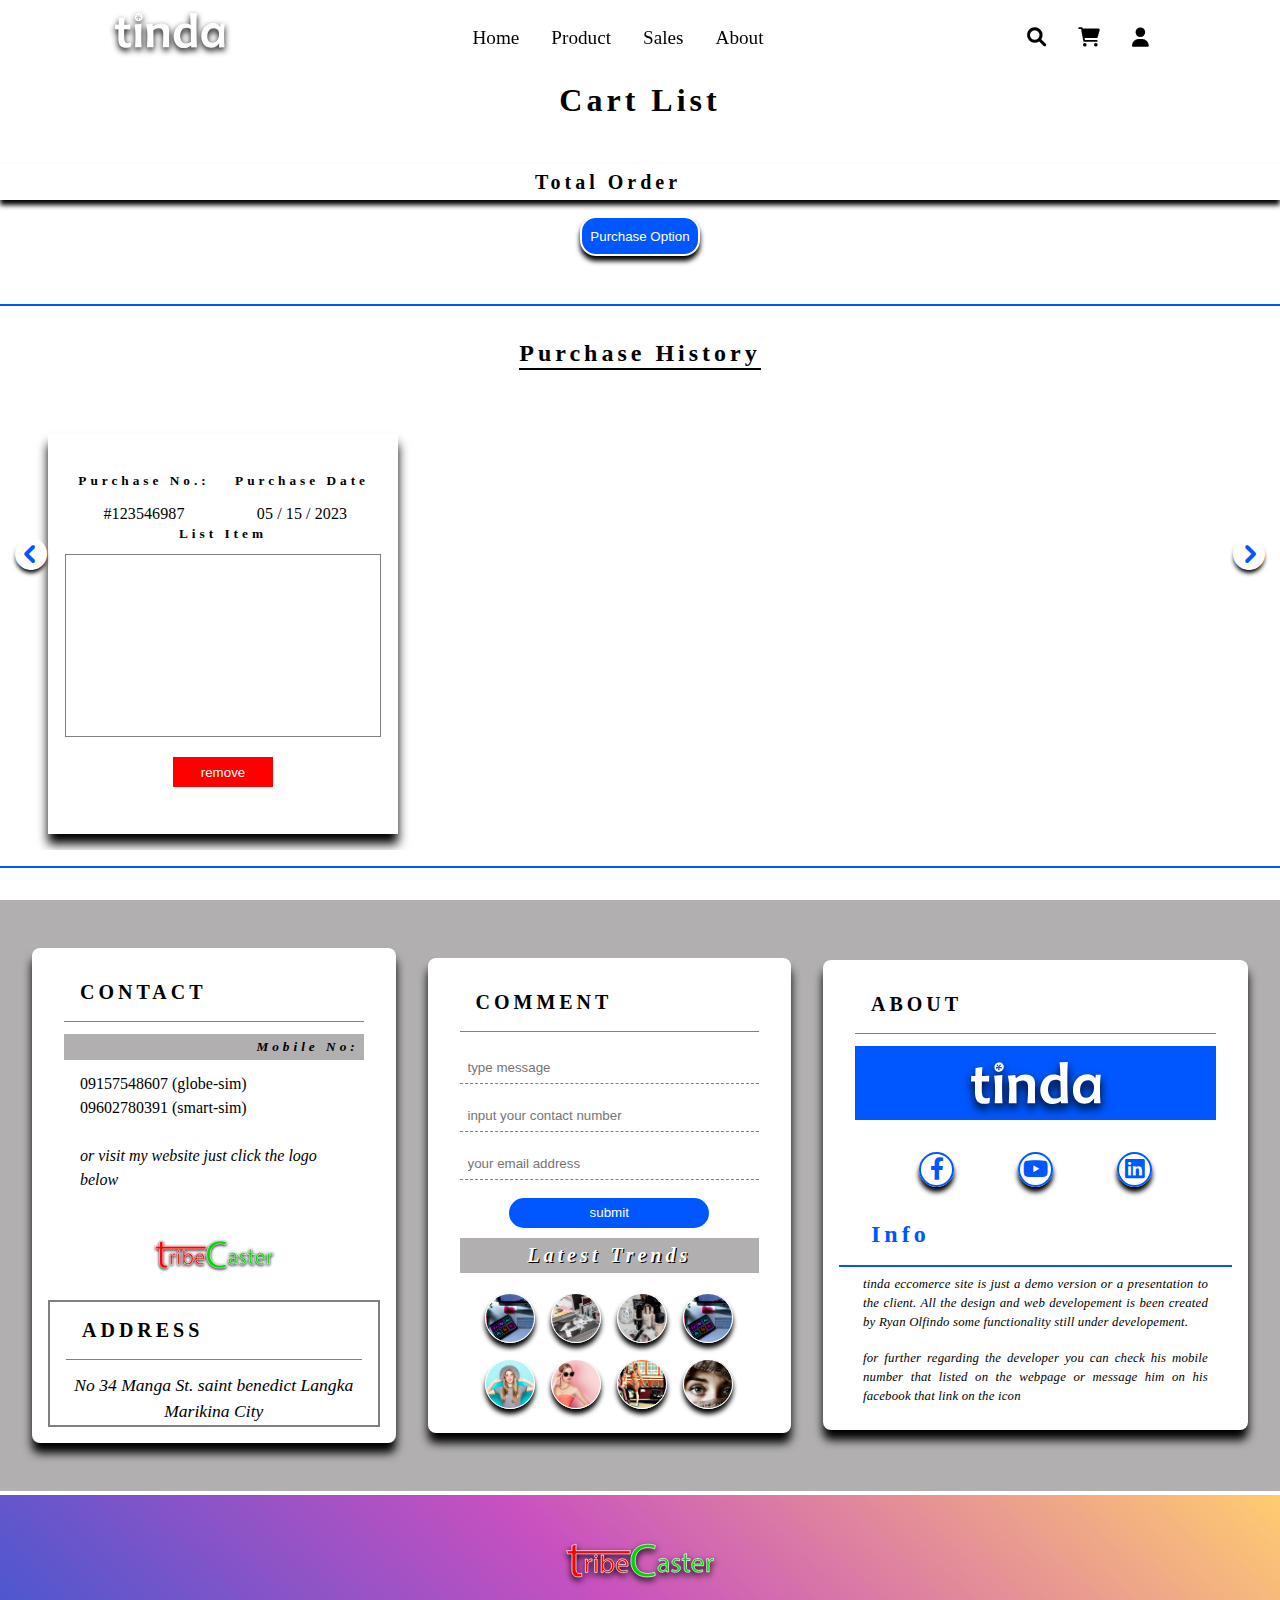
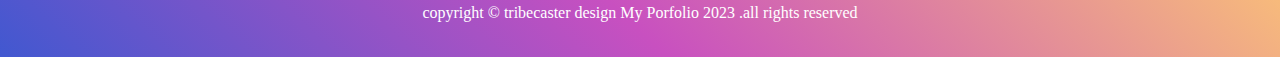
<file: cartitem.html>
<!DOCTYPE html>
<html lang="en">
<head>
    <meta charset="UTF-8">
    <meta http-equiv="X-UA-Compatible" content="IE=edge">
    <meta name="viewport" content="width=device-width, initial-scale=1.0">
    <title>tinda paycart</title>
    <link rel="stylesheet" href="./css/all.min.css">
    <link rel="stylesheet" href="./css/cart.css">
</head>
<body>

    <header id="header">
        <!-- nav -->
        <nav class="nav">
            <div class="nav-container">
                <div class="nav-menu">
                    <div class="nav-logo">
                        <img src="./images/tinda logo.svg" alt="logo" width="110" class="tinda-logo">
                    </div>

                    <div class="nav-toggle">
                        <i class="fa-solid fa-bars"></i>
                    </div>

                    <div class="nav-list">
                        <ul class="nav-item">
                            <li class="nav-link">
                                <a href="index.html" class="link-list">home</a>
                            </li>
                            <li class="nav-link">
                                <a href="product.html" class="link-list">product</a>
                            </li>
                            <li class="nav-link">
                                <a href="sales.html" class="link-list">sales</a>
                            </li>
                            <li class="nav-link">
                                <a href="about.html" class="link-list">about</a>
                            </li>
                        </ul>
                    </div>

                    <div class="social-Icon">
                        <ul class="icon-list">
                            <li class="icon-link">
                                <a href="" class="link-list">
                                    <i class="fa-solid fa-magnifying-glass"></i>
                                </a>
                            </li>
                            <li class="icon-link">
                                <a href="cartitem.html" class="link-list">
                                    <i class="fa-solid fa-cart-shopping"></i>
                                </a>
                            </li>
                            <!-- <li>
                                <a href="">
                                    <i class="fa-solid fa-bell">
                                </a>
                            </li> -->
                            <li class="icon-link">
                                <a href="" class="link-list">
                                    <i class="fa-solid fa-user"></i>
                                </a>
                            </li>

                        </ul>
                    </div>

                </div>
            </div>
        </nav>
        <!--XX nav XX-->
        <!-- header slider -->

        <!--xx header slider xx-->

    </header>
    
    <main>

        <section class="modal-section">
            <div class="modal-container">

                <article class="cash-payment-modal">
                         <div class="close-btn">
                        <i class="fa-solid fa-close"></i>
                        </div>
                    
                        <div class="purchase-desc-modal">
                            <div class="purchase-no">
                                <h5>purchase no.:</h5>
                                <span>#123546987</span>
                            </div>
                        
                            <div class="purchase-date">

                            <h5>purchase date</h5>
                            <span>05 / 15 / 2023</span>
                            
                            </div>
                        </div>
                    
                        <h5>method of payment</h5>

                        <div class="payment-list-method">
                            
                            <div class="g-cash-payment  list-method">
                                <h5>G-Cash</h5>
                                <button class="paid-item-btn">
                                    pay online
                                </button>
                            </div>
                            <div class="paypal-payment list-method">
                                <h5>paypal</h5>
                                <button class="paid-item-btn">
                                    pay online
                                </button>
                            </div>
                            <div class="paymaya-payment list-method">
                                <h5>paymaya</h5>
                                <button class="paid-item-btn">
                                    pay online
                                </button>
                            </div>

                            <div class="bpi-payment list-method">
                                <h5>BPI</h5>
                                <button class="paid-item-btn">
                                    pay online
                                </button>
                            </div>
                             
                        </div>

                        <div class="cod-total-price">
                            <h4>paid online</h4>
                            <h5>total price: $5000</h5>
                        </div>
                            
                            <div class="cash-payment cart-item">
                                <h5>Cash payment</h5>
                                <span>5% discount</span>
                            </div>

                        
                        
                </article>

                <article class="COD-modal">
                    <div class="close-btn">
                        <i class="fa-solid fa-close"></i>
                    </div>
                    
                        <div class="purchase-desc-modal">
                            <div class="purchase-no">
                                <h5>purchase no.:</h5>
                                <span>#123546987</span>
                            </div>
                        
                            <div class="purchase-date">

                            <h5>purchase date</h5>
                            <span>05 / 15 / 2023</span>
                            
                            </div>
                        </div>
                    
                        <h5>fillup the form</h5>

                        <div class="forms-item">
                            <form action="" class="form-desc">

                                <input type="text" placeholder=" input name" class="name-input-modal">
                                <input type="text" placeholder=" input conatct" class="contact-input-modal">
                                <input type="text" placeholder=" input email" class="email-input-modal">
                                <input type="text" placeholder=" input address" class="address-input-modal">

                                <button class="submit-btn-modal" type="submit"> submit</button>
                            </form>

                        </div>
                        <div class="cod-total-price">
                            <h4>cash on delivery</h4>
                            <h5>total price: $5000</h5>
                        </div>
                        <div class="payment-menthod">
                            
                            <div class="COD-btn cart-item">
                                <h5>all purchase item</h5>
                                <span>maximum 1week delivery date</span>
                            </div>

                        </div>
                        
                </article>
                <article class="modal-box-purchase">
                    <div class="close-btn-modal">
                        <i class="fa-solid fa-close"></i>
                    </div>
                    
                        <div class="purchase-desc-modal">
                            <div class="purchase-no">
                                <h5>purchase no.:</h5>
                                <span class="purhase-num">123546987</span>
                            </div>
                        
                            <div class="purchase-date">

                            <h5>purchase date</h5>
                            <span class="receipt-date"></span>
                            
                            </div>
                        </div>
                    
                        <h5>list item</h5>

                        <div class="purchase-list-item">
                            <div class="modal-purchase-list">
                                <!-- <div class="item-purchase-link">
                                    <span>id: 1000</span>|
                                    <span class="title-purchase">name: mens Clothes</span>|
                                    <span class="price-purchase">prc: $100</span>|
                                    <span class="quantity-receipt">qnty: 1</span>
                                </div> -->

                            </div>

                             
                        </div>
                        <div class="total-price-item">
                            <h5 class="total-price-modal">total price: $5000</h5>
                        </div>
                        <div class="payment-menthod">
                            
                            <button class="cod-btn cart-item">
                                <h5>COD</h5>
                                <span>cash on delivery</span>
                            </button>
                            <div class="cash-payment cart-item">
                                <h5>Cash payment</h5>
                                <span>5% discount</span>
                            </div>

                        </div>
                        
                </article>

            </div>
        </section>

        <section class="cart-section">
            <h2>cart list</h2>

            <div class="cart-container">
 
                <!-- <article class="cart-list">
                    <div class="cart-id cart-info">
                        <h5>id no:</h5>
                        <div class="id-item">
                            <span class="cart-num"># 2</span>
                        </div>
                        
                    </div>
                    <div class="cart-img cart-info">
                        <h5>name</h5>
                        <div class="cart-boxes" style="background-image: url(../images/png/Shopee_female1.png);">
            
                        <span class="cart-title">clothing</span>
                        </div>

                    </div>
                    
                    <div class="cart-price cart-info">
                        <h5>price</h5>
                        <div class="items-prce">
                            <span>$100</span>
                        </div>
                        
                    </div>
                    <div class="cart-quantity cart-info">
                        <h5>quantity</h5>

                        <div class="quantity-box">
                            <input type="number" value="2" class="quantity-input">

                            <div class="remove-btn">
                                <button class="remove-item" type="button">remove</button>
                            </div>
                        </div>

                    </div>
                </article>

              -->
            

            </div>

            <div class="total-container">
                <div class="total-item">
                    <h4>total order</h4> 
                    <span class="total-price"></span>
                </div>
                <div class="purchase-container">
                    <button class="purchase-btn">purchase option</button>
                </div>

            </div>

        </section>

        <section class="purchase-section">
            <div class="purchase-history">
                <h3>purchase history</h3>

                    <div class="purchase-container-slide slider snaps-inline">
                       
                        <article class="purchase-box">
                            <div class="purchase-desc">
                                <div class="purchase-no">
                                    <h5>purchase no.:</h5>
                                <span>#123546987</span>
                                </div>
                                
                                <div class="purchase-date">
                                    <h5>purchase date</h5>
                                    <span>05 / 15 / 2023</span>
                                    
                                </div>
                            </div>
                            
                            <h5>list item</h5>
                                <div class="purchase-list">
                                    <ol class="item-purchase-list2">
                                        <!-- <li class="item-purchase-link2">
                                            <span>id: 1000</span>|
                                            <span class="title-purchase">name: mens Clothes</span>|
                                            <span class="price-purchase">prc: $100</span>|
                                            <span class="quantity-receipt">qnty: 1</span>
                                        </li> -->


                                    </ol>
    
                                     
                            </div>
                            <div class="total-list-item">
                                <h5 class="total-price-modal"></h5>
                            </div>

                            
                            <div class="purchse-remove-btn">
                                <button class="recept-remove">remove</button>
                            </div>
                        </article>

                    </div>
                    <div class="slide-button">
                        <div class="prev-slide previcon" onclick="prev(this)" type="button" >
                            <i class="fa-solid fa-circle-chevron-left"></i>
                        </div>
                        <div class="next-slide nexticon" onclick="next(this)" type="button" >
                            <i class="fa-solid fa-circle-chevron-right"></i>
                        </div>
                        
                    </div>
                

            </div>
        </section>

        <footer class="footer">
            <div class="footer-container">
                
                <div class="contact-info footer-box">
    
                    <div class="contact-box">
                        <h4>contact</h4>
                        <h5>Mobile No:</h5>
                        <ul class="contact-list">
                            <li class="contact-link">09157548607 (globe-sim)</li>
                            <li class="contact-link">09602780391 (smart-sim)</li>
                        </ul>
                        <span> or visit my website just click the logo below</span>
                        <span class="contact-logo"><a href="#"><img src="./images/tirbecaster new logo.svg" width="120" alt="logo"></a></span>
                    </div>
                    <div class="address-box">
                        <h4>address</h4>
                        <span>
                            No 34 Manga St. saint benedict Langka Marikina City
                        </span>
    
                    </div>
                    
                </div>
                
                <div class="fedds-info footer-box">
    
                    <div class="comment-box">
                        <h4>comment</h4>
                        <form action="" class="comment-form">
                            <input type="text" class="comment-input" placeholder="type message">
                            <input type="text" class="contact-input" placeholder="input your contact number">
                            <input type="text" class="email-input" placeholder="your email address">
                            
    
                            <div class="comment-btn">
                                <button type="submit" class="submit-btn">submit</button>
                            </div>
    
                        </form>
    
                    </div>
    
                    <div class="news-box">
                        <h4>latest trends</h4>
                        
                        <div class="trending-box">
                            <div class="img-trend" style="background-image: url(./images/photoediting.png)">
                                <a href="#"></a>
                            </div>
                            <div class="img-trend" style="background-image: url(./images/magazine.png)">
                                <a href="#"></a>
                            </div>
                            <div class="img-trend" style="background-image: url(./images/labeldesign.png)">
                                <a href="#"></a>
                            </div>
                            <div class="img-trend" style="background-image: url(./images/photoediting.png)">
                                <a href="#"></a>
                            </div>
    
                        </div>
                        <div class="trending-box2">
                            <div class="img-trend" style="background-image: url(./images/model1.png)">
                                <a href="#"></a>
                            </div>
                            <div class="img-trend" style="background-image: url(./images/model2.png)">
                                <a href="#"></a>
                            </div>
                            <div class="img-trend" style="background-image: url(./images/model5.png)">
                                <a href="#"></a>
                            </div>
                            <div class="img-trend" style="background-image: url(./images/model9.png)">
                                <a href="#"></a>
                            </div>
    
                        </div>
    
                    </div>
             
                </div>
    
                <div class="links-info footer-box">
    
                    <div class="about-box">
                        <h4>about</h4>
                        <div class="footer-logo ">
                            <img src="./images/tinda logo.svg" alt="" width="130" class="about-logo">
                        </div>
                        <div class="about-icon-box">
    
                            <ul class="about-icon-list">
                                <li class="about-icon-link"><a href="#"><i class="fa-brands fa-facebook-f"></i></a></li>
                                <li class="about-icon-link"><a href="#"><i class="fa-brands fa-youtube"></i></a></li>
                                <li class="about-icon-link"><a href="#"><i class="fa-brands fa-linkedin"></i></a></li>
                            </ul>
    
                        </div>
                       
                    </div>
                    <div class="about-info">
                        <h3>info</h3>
    
                        <div class="desc-info">
                            <p>
                                tinda eccomerce site is just a demo version or a presentation to the client. All the design and web developement 
                                is been created by Ryan Olfindo some functionality still under developement.
                            </p> 
                            <p>
                                for further regarding the developer you can check his mobile number that listed on the webpage or
                                message him on his facebook that link on the icon 
                            </p>
                            
                        </div>
    
                    </div>
                    
                </div>
    
            </div>
            <div class="dev-footer">
                <div class="dev-logo">
                    <img src="./images/tirbecaster new logo.svg"  class="my-logo"width="150" alt="logo">
    
                </div>
                <div class="dev-note">
                    <span>copyright © tribecaster design My Porfolio 2023 .all rights reserved</span>
                </div>
            </div>
        </footer>

        
    </main>
    <script src="./js/cart.js" ></script>
</body>
</html>
</file>
<file: css/cart.css>
html {
    scroll-behavior: smooth;
}

*, ::after, ::before {

    padding: 0;
    margin: 0;
    box-sizing: border-box;

}

html, body {
    margin: 0%;
    padding: 0%;
    box-sizing: border-box;
    overflow-x: hidden;
}

body {
    font-size: 0.8rem;
    line-height: 1.5;
    font-family: var(--ff-secondary);
}

::-webkit-scrollbar{
    width: 0.9rem;
    height: 1.2rem;

}

::-webkit-scrollbar-track {
   
  background: rgba(255, 255, 255, 0.541);
}


::-webkit-scrollbar-thumb  {
    background: var(--gradeientmegnta2);
    opacity: 100%;
    border-radius: 10rem;
    transition: all 5s ease-in-out;
}

::-webkit-scrollbar-thumb:hover  {
    opacity: 100%;
    border: 2px solid rgba(6, 239, 231, 0.898);
    background: var(--gradeientmegnta2);
    background: white;
    border-radius: 4rem;
    transition: all 5s ease-in-out;
}

:root {

         /*---------Linear Gradient-------------*/
        --darklighht: linear-gradient(260deg, rgba(0, 0, 0) 0%,  rgba(0, 0, 5) 35%, rgba(23, 22, 22, 1) 100%);
        --darksky: linear-gradient(45deg, rgba(4,1,43,1) 0%, rgba(13,6,130,1) 50%, rgba(4,1,43,1) 50%);
        --darksky2: linear-gradient(circle, rgba(4,1,43,1) 0%, rgba(13,6,130,1) 30%, rgba(4,1,43,1) 90%);
        --preDark: radial-gradient(circle, rgba(20,20,22,1) 0%, rgba(11,11,11,1) 45%, rgba(1,0,8,1) 100%);
        --darkapple: linear-gradient(315deg, #000000 0%, #1c1a1f 74%);
        --darkapple2: linear-gradient(90deg, rgba(0, 0, 0, 0) 0%, rgba(0, 0, 0, 0.192) 40%, hwb(264 10% 88%) 74%, hwb(264 10% 88%) 100%);
        --cyan: #4158D0;
        --gradeientmegnta: linear-gradient(43deg, #4158D0 0%, #C850C0 46%, #FFCC70 100%);
        --gradeientmegnta2: linear-gradient(-90deg, #4158D0 0%, #C850C0 46%, #FFCC70 100%);

        /*--X-------Linear Gradient-----------X--*/

       /*--------- Color-------------*/
       --darkblue: #04012b;
       --applegreen: #00FF00;
       --dark: #000000;
       --lightDark: #171616;
       --lavander: rgb(90, 20, 160);
       --cyan: #0057FF;
       --lightcyan: rgb(3, 204, 244);
       --lightgray: rgb(210, 206, 206);
   
       /*----X----- Color----------X---*/

         /* letterspacing */
         --transition: all 0.3s linear;
         --spacing: 0.25rem;
         --radius: 0.5rem;
          --light-shadow: 0 5px 15px rgba(0, 0, 0, 0.1);
         --dark-shadow: 0 5px 15px rgba(0, 0, 0, 0.2);
         --max-width: 1170px;
         --fixed-width: 620px;

         --ff-primary: "Roboto", "san-serif";
        --ff-secondary: "Open Sans" "san-serif";

}


/* global style  */
a {
    text-decoration: none;
    color: black;
}

ul {
    list-style: none;
}

img :not(.log){
    width: 100%;
}

h1, h2, h3, h4,h5 {
    font-family: var(--ff-primary);
    letter-spacing: var(--spacing);
    text-transform: capitalize;
    line-height: 1.25;
    margin-bottom: 0.75rem;
    
}

h1 {
    font-size: 2.25rem;
}

h2 {
    font-size: 2rem;
}

h3 {
    font-size: 1.5rem;
}

h4 {
    font-size: 1.25rem;
}

body {
    font-size: 1rem;
}



/*----xx- global style  -xx---*/


header {

margin: 0;
padding: 0;
box-sizing: border-box;
height: 100%;
width: 100%;

}

.nav {

margin: 0;
padding: 0;
width: 100%;
min-height: 4rem;
height: 0;
position: fixed;
z-index: 300;
transition: all 1s ease-in-out;
overflow: hidden;
}

.fixed-nav {
background: var(--gradeientmegnta2);
box-shadow: 0 5px 5px var(--dark);
border-bottom: 3px solid white;
transition: all 1s ease-in-out;

}

.show-nav {
height: 11rem;
min-height: 0 !important;
transition: all 1s ease-in-out;
border-radius: 0rem 0rem 8rem 0rem;
border-bottom: 4px solid white;
box-shadow: 0 5px 5px var(--dark);
}

.nav-container {
width: 100%;
display: flex;
align-items: center;
justify-content: center;
}

.nav-menu {
width: 100%;
display: flex;
align-items: center;
justify-content: space-around;
flex-wrap: wrap;

}

.nav-logo {
margin: 0rem;
padding: 0rem;
margin-top: -1rem;
filter: drop-shadow(0 3px 3px var(--dark));
display: flex;
align-items: center;
justify-content: center;
position: relative;
flex-wrap: wrap;

}



.nav-toggle {
color: white;
top: 0;
left: 80%;
position: absolute;
margin: 0.2rem 1rem;
padding: 0.6rem;
font-size: 1.5rem;
display: none !important;
justify-content: center;
align-items: center;
text-shadow: 0 2px 2px var(--dark);

}

.nav-item, .icon-list {

display: flex;
align-items: center;
justify-content: center;
text-align: center;

}


.nav-item {
flex-wrap: wrap;
flex-direction: row;

}

.nav-item .nav-link,  .icon-list .icon-link {
margin: 0.5rem 1rem;
font-size: 1.2rem;
text-transform: capitalize;

}

.link-list a {

color:black !important;
font-weight: bolder;
/* text-shadow: 0 2PX 2PX var(--dark); */
}

.fixed-color {
color:white !important;
}

.nav-list, .social-Icon {
margin: 1rem 0rem;
}
/* -----header slide-------- */
.header-container {
    
    width: 100%;
    height: 100vh;
    margin: 0;
    padding: 0;
    box-sizing: border-box;
    
}

.header-slide {
    width: 100%;
    height: 100%;
    max-width: 5000px;
    display: grid;
    grid-auto-flow: column;
    grid-auto-columns: auto;
    overflow-x: scroll;
    scroll-behavior: smooth;

    
}

/* .header-slide::-webkit-scrollbar {
    display: none;
 
} */



.head-box {
    width: 100vw;
    height: 100%;
    background-size: cover;
    background-position: top;
    background-repeat: no-repeat;
    display: flex;
    align-items: end;
    justify-content: center;
    padding: 6rem;
    color: white;
    
}

.effect {

    width: 100%;
    height: 100%;
    display: flex;
    align-items: center;
    justify-content: flex-start;
    transition: all 2s ease-out;
    transform: translateX(-100%);
}



.header-title {
    width: 300px;
    height: 170px;
    margin: 1rem;
    padding: 1rem;
    border-left: 3px solid yellow;
    border-bottom: 3px solid yellow;
    /* background-color: rgba(54, 173, 224, 0.15); */
    display: flex;
    align-items: center;
    justify-content: center;
    flex-direction: column;
    border-radius: 0rem 8rem 0rem 2rem;
    box-shadow: 0 10px 10px var(--dark);
    text-align: center;
    position: relative;
}

.header-title h2 {
    color: white;
    text-shadow: 0 2px 2px var(--dark);
}

.slide-btn {
    margin: 0.5rem;
    padding: 0.5rem;
    border-radius: 1rem;
    border-style: none;
    border: 2px solid white;
    background-color: transparent;
    box-shadow: 0 5px 5px var(--dark);
}

.slider-selector {
    display: flex;
    align-items: last baseline;
    justify-content: center;
    width: 100%;
   
}

.slider-selector ul {
    display: flex;
    margin: 1rem;
    position: absolute;
    
}

#roll {
    margin: 0.5rem;
    padding: 0.5rem;
    transition: all 1s ease-in-out;
    
}

#roll a {
    color: blue;
    filter: drop-shadow(0 4px 4px var(--dark));
    transition: all 0.5s ease-in-out;
    
}

.id-slide1 {
    transform: translateX(100%);
}

#roll a:hover {
    color: white;
    transition: all 0.5s ease-in-out;
    border: 2px solid white;
    padding: 0.25rem;
    margin: 0rem 3rem;
    border-radius: 5rem;

}

.snaps-inline {
    scroll-snap-type:inline mandatory;
    scroll-padding-inline: -1rem;
    scroll-snap-type: mandatory;

}

.snaps-inline > * {
    scroll-snap-align:start ;
}

/* ---xx--header slide--xx------ */

/* ---------Modal section--------- */
.modal-section {
    margin: 0;
    padding: 0;
    box-sizing: border-box;

}

.modal-container {
    width: 100vw;
    height: 100vh;
    display: none;
    align-items: center baseline;
    justify-content: center;
    background-color: rgba(28, 26, 31, 80%);
    position: fixed;
    z-index: 100;
    top: 10%;
    padding: 2rem 0rem;
    transform: translateX(100%);
    visibility: none;
    transition: all 2s ease-out;
}

.show-modal {
    transition: all 2s ease-in;
    display: flex;
    visibility: 100%;
    transform: translateX(0%);
    
}


.modal-box-purchase {
    height: 450px;
    width: 500px;
    background: white;
    display: flex;
    align-items: center;
    justify-content: center;
    flex-direction: column;
    box-shadow: 0 10px 10px var(--dark);
    border-radius: 0.5rem;
    position: absolute;
    overflow: hidden;
    padding: 0.5rem 0rem;
    visibility: visible;
    transition: all 0.5s ease-in-out;
    z-index: 300;
}

.hide-purchase {
    transform: translateX(200%);
    visibility: hidden;
    transition: all 0.5s ease-in-out;
    display: none;
}

.close-btn{
    height: 40px;
    margin: 1rem 2.5rem;
    display: flex;
    align-items: center;
    justify-content: flex-end;
    font-size: 1.5rem;
    z-index: 200;
    position: absolute;
    top: 0%;
    right: 1%;
    
}

.close-btn-modal{
    height: 40px;
    margin: 1rem 2.5rem;
    display: flex;
    align-items: center;
    justify-content: flex-end;
    font-size: 1.5rem;
    z-index: 200;
    position: absolute;
    top: 0%;
    right: 1%;
    
}

.close-btn-modal i {

    width: 20px;
    height: 20px;
    border-radius: 5rem;
    padding: 0.8rem;
    display: flex;
    align-items: center;
    justify-content: center;
    box-shadow: 0 2px 2px var(--dark);
    border: 2px solid gray;
    color: gray;
    text-shadow: 0 2px 2px var(--dark);
    font-size: 1.8rem;
    background-color: white;
}

.close-btn i {

    width: 20px;
    height: 20px;
    border-radius: 5rem;
    padding: 0.8rem;
    display: flex;
    align-items: center;
    justify-content: center;
    box-shadow: 0 2px 2px var(--dark);
    border: 2px solid gray;
    color: gray;
    text-shadow: 0 2px 2px var(--dark);
    font-size: 1.8rem;
    background-color: white;
}

.payment-menthod {
    width: 100%;
    height: 70px;
    display: flex;
    align-items: center;
    justify-content: space-around;
    margin: 0.5rem;
    padding: 0.5 rem;
  
}

.cart-item {
    border: 2px solid gray;
    margin: 1rem;
    width: 50%;
    height: 60px;
    display: flex;
    align-items: center;
    justify-content: center;
    flex-direction: column;
    box-shadow: 0 10px 5px var(--dark);
    border-radius: 1rem;
    text-align: center;
    font-size: 1rem;
}

.cart-item h5 {
    margin: 0.5rem;
} 

.purchase-list-item {

    width: 100%;
    height: 100%;
    overflow-y: scroll;
    display: flex;
    align-items: center;
    justify-content: center;
    border: 1px solid gray;
    flex-direction: column;
    padding: 1rem;
    font-size: 0.8rem;
    text-transform: capitalize;
    position: relative;

}

.item-purchase-link {
    position: absolute !important;
    width: 100%;
    color: red;
    background: #000000;
}



.total-price-item {
    width: 100%;
    text-align: right;
    margin: 0.2rem 2rem;
    padding: 0rem 2rem;
   
}

.purchase-desc-modal {
    display: flex;
    align-items: center;
    justify-content: space-between;
    width: 100%;
    height: 100%;
    letter-spacing: 0.10px;
    top: 4%;
    position: relative;
}

/* ----- COD modal------ */

.COD-modal {
    height: 500px;
    width: 500px;
    background: white;
    display: none;
    align-items: center;
    justify-content: center;
    flex-direction: column;
    box-shadow: 0 10px 10px var(--dark);
    border-radius: 0.5rem;
    position: absolute;
    overflow: hidden;
    padding: 0.5rem 0rem;
    transform: translateX(-200%);
    visibility: hidden;
    transition: all 0.5s ease-in-out;
    
}

.show-modal-COD {
    transform: translateX(0%);
    visibility: visible;
    transition: all 0.5s ease-in-out;
    display: flex;
}

.forms-item {

    width: 100%;
    height: 100%;
    display: flex;
    align-items: center;
    justify-content: center;
    border: 1px solid gray;
    flex-direction: column;
    font-size: 0.8rem;
    text-transform: capitalize;

}

.form-desc {
    display: flex;
    align-items: center;
    justify-content: center;
    flex-direction: column;
    width: 100%;
    height: 100%;
    padding: 1rem;
}
.form-desc input {
    width: 100%;
    height: 30px;
    margin: 0.25rem 0rem;
    padding: 0.30rem;
    border-style: none;
    border-bottom: 1px solid gray;
    
}

.submit-btn-modal {
    width: 120px;
    height: 30px;
    background: #0057FF;
    border-radius: 2rem;
    border-style: none;
    box-shadow: 0 5px 5px var(--dark);
    transition: all 2s ease-in-out;
    color:  white;
    text-transform: capitalize;
    
}

.cod-total-price {
    width: 100%;
    text-align: right;
    margin: 0.2rem 2rem;
    padding: 0rem 2rem;
    display: flex;
    align-items: center;
    justify-content: space-between;
   
}

.cod-total-price h4 {
    color: red;
    text-decoration: underline;
    text-transform: uppercase;
    font-size: 1rem;
}

.COD-btn-delivery {
    height: 100%;
    width: 100%;
    margin-top: -0.5rem;
}
/* ----xx---COD modal----------xx----- */

/* ----------cash payment modal---------------- */

.cash-payment-modal {
    height: 450px;
    width: 500px;
    background: white;
    display: none;
    align-items: center;
    justify-content: center;
    flex-direction: column;
    box-shadow: 0 10px 10px var(--dark);
    border-radius: 0.5rem;
    position: absolute;
    overflow: hidden;
    padding: 0.5rem 0rem;
    transition: all 0.5s ease-in-out;
    transform: translateX(100%);
    visibility: hidden;
    transition: all 0.5s ease-in-out;
   
}

.show-modal-cash {
    transform: translateX(0%);
    visibility: visible;
    transition: all 0.5s ease-in-out;
    display: flex;
}

.payment-list-method {

    width: 100%;
    height: 100%;
    display: flex;
    align-items: center;
    justify-content: center;
    border: 1px solid gray;
    flex-direction: row;
    padding: 1rem;
    margin: 1rem;
    font-size: 0.8rem;
    text-transform: capitalize;
    position: relative;

}

.list-method {
    margin: 1rem;
    border: 1px solid red;
    padding: 0.5rem;
    display: flex;
    align-items: center;
    justify-content: center;
    flex-direction: column;
    box-shadow: 0 5px 5px var(--dark);
    border-radius: 0.5rem;
}


/* ---XX-------cash payment modal-----------XX----- */


/* ---xx------Modal section------xx--- */

main {
    margin: 0;
    padding: 0;
    width: 100%;
    height: 100%;
    box-sizing: border-box;
}

/* ------Cart section---------------- */

    .cart-section {
        margin: 0;
        padding: 0;
        box-sizing: border-box;
        height: 100%;
        width: 100%;
        position: relative;
        display: flex;
        align-items: center;
        justify-content: center;
        flex-direction: column;
        margin-top: 5rem;
    }

    .cart-header {
        display: flex;
        align-items: center;
        justify-content: center;
        flex-direction: column;
    }

    .cart-listItem {
        display: flex;
        align-items: center;
        justify-content: center;
        flex-direction: row;
        /* border: 1px solid red; */
        width: 100%;
        height: 50px;
        margin: 0rem 1rem;
        background-color: white;
        
    }

    .cart-listItem li {
        margin: 0rem 1rem;
        text-align: center;
        align-items: center;
        display:flex ;
        justify-content: center;

    }

    .cart-container {
        width: 100%;
        max-width: 800px;
        height: 100%;
        /* padding: 0.5rem; */
        text-align: center;
        flex-direction: column;
        box-shadow: 0 15px 15px var(--dark);
 
    }

    .cart-list {
        width: 100%;
        display: flex;
        align-items: center;
        justify-content: center;
        text-align: center;
        font-size: 1rem;
        font-weight: bold;
        background: white;
        border-bottom: 1px solid gray;
    }

    .cart-info {
        width: 100px;
        display: flex;
        align-items: center;
        justify-content: center;
        flex-direction: column;
        text-align: center;
        position: relative;
        flex-direction: column;
        margin:1rem 0.5rem;
        box-shadow: 0 5px 5px var(--dark);
    }

    .cart-info h5 {

        text-align: center;
        width: 100%;
        height: 20px;
        border-bottom: 2px solid var(--dark);
        display: flex;
        align-items: center;
        justify-content: center;
    }

    .cart-id h5 {
        letter-spacing: 0.1rem !important;
    }

    .cart-id, .cart-img, .cart-price, .cart-quantity {
        height: 100px;
        padding: 0.5rem;
    }


    .cart-boxes, .quantity-box, .items-prce, .id-item {
        width: 100%;
        height:100px;
        display: flex;
        align-items: center;
        justify-content: center;
        position: relative;
        flex-direction: column;
        
    }

    .cart-boxes {
        background-position: top;
        background-size: cover;
        background-repeat: no-repeat;
        overflow: hidden;

    }
    
    .quantity-box {
        align-items: center;
        display: flex;
        justify-content: flex-end;
    }

    .cart-title {
        margin: 0rem 0.5rem;
        
    }

    .cart-quantity {
        display: flex;
        align-items: center;
        justify-content: center;
    }

    .quantity-input {
        width: 60px;
        height: 20px;
        text-align: center;
        font-size: 1rem;
        margin: 0.25rem;
        border-style: none;
        border: 2px solid gray;
        border-radius: 0.25rem;
        transition: all 1s ease-in-out;
    }

    .remove-item {
        width: 60px;
        height: 20px;
        background-color: red;
        color: white;
        border-style: none;
        transition: all 0.5s ease-in-out;
    }

    .remove-item:hover {
        border: 1px solid white;
        box-shadow: 0 5px 5px var(--dark);
        border-radius: 0.3rem;
    }


    /* ---- tota cart section */
    .total-container {
        width: 100%;
        height: 100%;
        display: flex;
        align-items: center;
        justify-content: center;
        flex-direction: column;
        box-sizing: border-box;
        margin-top: 2rem;
    }

    .total-item {
        width: 100%;
        height: 30px;
        display: flex;
        align-items: center;
        justify-content: center;
        border: 2px solid white;
        text-align: center;
        padding: 1rem;
        box-shadow: 0 5px 5px var(--dark);
        background: white;
    }

    .total-item h4 {
       display: flex;
       align-items: center;
       justify-content: center;
       height: 30px;

        margin: 1rem 2rem;

    }

    .total-price {
       height: 30px;
       display: flex;
       align-items: center;
       justify-content: center;
        font-size: 1.4rem;
        font-weight: bold;
        margin: 0rem 2rem;
    }

    .purchase-container {
        margin: 1rem;
    }

    .purchase-btn {
        width: 120px;
        height: 40px;
        background: #0057FF;
        border-radius: 1rem;
        border-style: none;
        box-shadow: 0 5px 5px var(--dark);
        border: 2px solid white;
        transition: all 2s ease-in-out;
        color:  white;
        text-transform: capitalize;
    }

    .purchase-btn:hover{
        border: none;
        transition: all 2s ease-in-out;
        border-style: none;
        border-radius: 0rem;
       
    }

/* ---XX---Cart section-----------XX----- */

/* -------purchase receipt slider----- */

.purchase-container-slide {

    display: grid;
    grid-auto-flow: column;
    grid-auto-columns: 30;
    overflow-x: auto;
    height: 100%;
    width: 100%;
    margin: 1rem 2rem;
    scroll-behavior: smooth;
    padding: 0rem 2rem;
    overflow-y: hidden;
}


.snaps-inline {
    scroll-snap-type: inline mandatory;
    scroll-padding-inline: 1rem;
    scroll-snap-type: mandatory;

}

.snaps-inline > * {
    scroll-snap-align: start;
}


.slide-button {
    display: flex;
    justify-content: space-between;
    flex-direction: row;
    width: 100%;
    color: white;
    font-size: 2rem;
    align-items: center !important;
    position: absolute;
    margin-top: -5%;

}

 .next-slide, .prev-slide {
    margin: 1rem;
    border: 4px solid var(--cyan);
    border-radius: 10rem;
    align-items: center;
    height: 30px;
    width: 30px;
    justify-content: center;
    display: flex;
    background-color: var(--cyan);
    box-shadow: 0 4px 4px var(--dark);
    transition: 1s all ease-out;

}



.show-btn {
    visibility: visible !important;
}

.prev-slide :hover , .next-slide :hover {

   transform: scale(1.2);
   transition: 0.5s all ease-in-out;
   border-radius: 10rem;
   border: 2px solid var(--cyan);
   box-shadow: 0 10px 10px var(--dark);
 
}

.hide-scroll {

    visibility: hidden;
}



/* ----xx---purchase receipt slider--xx--- */



/* -------purchase section------ */

.purcchase-section {

    margin: 0%;
    padding: 0%;
    box-sizing: border-box;

}

.purchase-history {

    width: 100%;
    height: 100%;
    display: flex;
    align-items: center;
    justify-content: center;
    flex-direction: column;
    border-top: 2px solid var(--cyan);
    border-bottom: 2px solid var(--cyan);
    margin: 2rem 0rem;
}

.purchase-history h3 {
    margin: 2rem 0rem;
    border-bottom: 2px solid black;

}

.purchase-date {
    width: 100%;
    display: flex;
    align-items: center;
    justify-content: center;
    flex-direction: column;
}

.purchase-box {
    border: 1px solid white;
    width: 350px;
    height: 400px;
    padding: 1rem ;
    margin: 1rem;
    box-shadow: 0 10px 10px var(--dark);
    display: flex;
    align-items: center;
    flex-direction: column;
    justify-content: center;
}   

.item-purchase-list {
    text-align: left;
}

.purchase-list {
    width: 100%;
    height: 50%;
    overflow-y: scroll;
    display: flex;
    align-items: last baseline;
    justify-content: flex-start;
    border: 1px solid gray;
    flex-direction: column;
    padding: 1rem;
    font-size: 0.8rem;
    text-transform: capitalize;
 
}

.item-purchase-link {
    border-bottom: 1px solid gray;
}

.total-list-item {
    width: 100%;
    text-align: end;
    font-weight: bolder;
}

.purchse-remove-btn {
    width: 100%;
    display:flex;
    align-items: center;
    justify-content: center;
    margin: 0.5rem;
}

.recept-remove {
    width: 100px;
    height: 30px;
    background: red;
    color: white;
    border-style: none;
    transition: all 1s ease-in-out;
}

.recept-remove:hover {
    border: 1px solid white;
    box-shadow: 0 5px 5px var(--dark);
    border-radius: 0.5rem;
    transition: all 1s ease-in-out;
}

.purchase-desc {
    display: flex;
    align-items: first baseline;
    justify-content: space-between;
    width: 100%;
    letter-spacing: 0.10px;
}

.purchase-no {
    width: 100%;
    letter-spacing: 0.10px;
    display: flex;
    align-items: center;
    justify-content: center;
    flex-direction: column;
}

.purchase-box h5 {
    text-align: center;
}
/* ---xxx----purchase section---xx--- */

/* sales ads section */
/*---xx----- sales ads section ---xx---*/

/* footer */


/* footer */
.footer {
        
    margin: 0;
    padding: 0;
    box-sizing: border-box;
    width: 100%;
    height: 100%;
    display: flex;
    align-items: center;
    justify-content: center;
    flex-direction: column;
    overflow: hidden;
}

.footer-container {
    width: 100%;
    height: 100%;
    display: flex;
    align-items: center;
    justify-content: space-around;
    flex-direction: row;
    background: #b1afaf;
    padding: 2rem 1rem;

}

.footer-box {

    width: 100%;
    height: 100%;
    display: flex;
    align-items: center;
    justify-content: top; 
    flex-direction: column;
    margin: 1rem;
    padding: 1rem;
    background: white;
    border-radius: 0.5rem;
    box-shadow: 0 10px 10px var(--dark);
}

.contact-box, .comment-box , .about-box {

    width: 100%;
    height: 100%;
    display: flex;
    align-items: center;
    justify-content: flex-start;
    flex-direction: column;
    padding: 0rem 1rem;
    position: relative;
    
}

.contact-box h4 , .comment-box h4 , .about-box h4 {
    text-transform: uppercase;
    width: 100%;
    padding: 1rem;
    border-bottom: 1.5px solid gray;
}

.contact-box h5 {
    text-align: right;
    width: 100%;
    font-style:italic;
    font-weight: bolder;
    background: #b1afaf;
    padding: 0.3rem;
}

.contact-box span {
    width: 100%;
    display: flex;
    align-items: center;
    justify-content: center;
    padding: 1rem;
    margin: 0.5rem;
    font-style: italic;
}

.contact-logo {
    filter: drop-shadow(0 1.5px 1.5px var(--dark));
}

.contact-list {
    width: 100%;
    display: flex;
    align-items: first baseline;
    justify-content: flex-start;
    flex-direction: column;
    text-align: left;
    padding: 0rem 1rem;
}

.address-box  {
    width: 100%;
    height: 100%;
    border: 2px solid gray;
    padding: 0rem 1rem;
}

.address-box h4 {
    text-transform: uppercase;
    width: 100%;
    padding: 1rem;
    border-bottom: 1.5px solid gray;

}

.address-box span {
    text-align: center;
    font-style: italic;
    font-size: 1.1rem;
    display: flex;
    align-items: center;
    justify-content: center;
}

.news-box {
    width: 100%;
    height: 100%;
    padding: 0rem 1rem;
    text-align: center;
    display: flex;
    align-items: center;
    justify-content: center;
    flex-direction: column;
}

.news-box h4 {
    text-align: center;
    width: 100%;
    font-style:italic;
    font-weight: bolder;
    background: #b1afaf;
    padding: 0.3rem;
    color: white;
    text-shadow: 1.3px 1.3px var(--dark);

}

.comment-form {
    width: 100%;
    height: 100%;
    display: flex;
    align-items: center;
    justify-content: center;
    flex-direction: column;
}

.comment-input, .contact-input, .email-input {

    width: 100%;
    height: 100%;
    margin: 0.5rem 0rem;
    padding: 0.5rem;
    border-style: none;
    border-bottom: 1.2px solid gray;
    border-bottom-style: dashed;
}

.comment-btn {
    width: 100%;
    height: 50px;
    display: flex;
    align-items: center;
    justify-content: center;
    padding: 1rem;

}

.submit-btn {
    width: 200px;
    height: 30px;
    background-color: var(--cyan);
    border-style: none;
    border-radius: 1rem;
    color: white;
}

.trending-box, .trending-box2 {
    display: flex;
    align-items: center;
    justify-content: center;
    width: 100%;

}

.img-trend {
    width: 50px;
    height: 50px;
    background-size: cover;
    background-position: center;
    background-repeat: no-repeat;
    margin: 0.5rem;
    border-radius: 10rem;
    box-shadow: 0 5px 5px var(--dark);
    border: 1.5px solid white;
}



.about-logo {

    filter: drop-shadow(0 5px 5px var(--dark));
}

.about-icon-list {
    display: flex;
    align-items: center;
    justify-content: center;
    margin: 2rem;

}

.about-icon-link {
    margin: 0rem 2rem;
    padding: 0.5rem;
    width: 35px;
    height: 35px;
    display: flex;
    align-items: center;
    justify-content: center;
    border-radius: 5rem;
    box-shadow: 0 5px 5px var(--dark);
    border: 2px solid var(--cyan);
}

.about-icon-link i {
    display: flex;
    align-items: center;
    justify-content: center;
    font-size: 1.4rem;
    color: #0057FF;
}

.about-info h3 {
    color: #0057FF;
    margin: 0rem 2rem;
    padding-bottom: 1rem;
}

.desc-info {
    width: 100%;
    height: 100%;
    border-top: 2px solid var(--cyan);
    padding: 0rem 1rem;
    display: flex;
    align-items: center;
    justify-content: flex-start;
    flex-direction: column;
    font-size: 0.8rem;
    letter-spacing: 0.2px;
    overflow: hidden;
    
}


.desc-info p {
    padding: 0.5rem;
    font-style: italic;
    text-align: justify;
}

.dev-footer {
    width: 100%;
    height: 100%;
    max-height: 300px;
    display: flex;
    align-items: center;
    justify-content: center;
    flex-direction: column;
    background: var(--gradeientmegnta);
    border-top: 4px solid white;
    color: white;
    text-align: center;
    font-size: 1rem;
    padding: 2rem;
}

.my-logo {

    filter: drop-shadow(0 3px 3px var(--dark));
    margin: 1rem;
}

.footer-logo {
    display: flex;
    align-items: center;
    justify-content: center;
    background: #0057FF;
    width: 100%;
    padding: 1rem;
}

/* ----xx---------footer --------xx----*/

/* ----xx---------footer --------xx----*/

/* meadia query */

@media screen and (max-width: 1280px) {

    .modal-container {

        top: 8%;
  
    }

    .modal-desc {
        width: 100%;
        height: 50%;
        margin: 1rem 0rem;
        display: flex;
        align-items: center;
        color: white;
        justify-content: center;
        flex-direction: column;
        z-index: 100;
        top: 13%;
        position: relative;
        text-align: center;
        background: transparent;
        
    }

}

/* max width 1024 */
@media screen and (max-width: 1024px) {

    /* modal */
    .modal-container {

        top: 10%;
  
    }

    .modal-box {
        height: 420px;
        width: 500px;
        background-color: white;
        display: flex;
        align-items: first baseline;
        justify-content: center;
        flex-direction: column;
        box-shadow: 0 10px 10px var(--dark);
        border-radius: 0.5rem;
        position: relative;
        overflow: hidden;
    }

    .modal-desc {
        width: 100%;
        height: 50%;
        margin: 1rem 0rem;
        display: flex;
        align-items: center;
        color: white;
        justify-content: center;
        flex-direction: column;
        z-index: 100;
        top: 15%;
        position: relative;
        text-align: center;
        background: transparent;
        
    }
    
    /* gallery section */
    .gallery-card {
        width: 150px;
        height: 250px;
        margin: 1rem 0.2rem;
        padding: 2rem;

    
    }

}

/*---xx--- max width 914 ---xx-----*/

/* max width 1024 */
@media screen and (max-width: 914px) {


    .modal-container {

        top: 5%;

    }

    .modal-desc {
        width: 100%;
        height: 50%;
        margin: 1rem 0rem;
        display: flex;
        align-items: center;
        color: white;
        justify-content: center;
        flex-direction: column;
        z-index: 100;
        top: 12%;
        position: relative;
        text-align: center;
        background: transparent;
        
    }
    
    /* gallery section */
    .gallery-card {
        width: 180px;
        height: 250px;
        margin: 1rem 0.5rem;
        padding: 2rem;

    
    }

    .footer-container {
        flex-direction: column;
    }

    .footer {
        height: 100%;
    }

    .dev-footer {
        height: 110vh;
        justify-content: flex-start;

    }

}

/*---xx--- max width 450 ---xx-----*/

/* max width 1024 */
@media screen and (max-width: 414px) {

    /* NAV MENU */

    .nav {
        min-height: 8vh;
        background-color: white;
    
    }

    .nav-toggle {
        display: block !important;

    }

    .nav-logo {
        margin: 0.5rem;
    }

        .nav-list, .social-Icon {
        margin: 0.5rem 0rem;
    }

    .modal-container {

        top: 5%;
 
    }
    
    .modal-box {
        height: 420px;
        width: 500px;
        background-color: white;
        display: flex;
        align-items: center;
        justify-content: center;
        flex-direction: column;
        box-shadow: 0 10px 10px var(--dark);
        border-radius: 0.5rem;
        position: relative;
        overflow: hidden;
    }
    .product-img {
        width: 100%;
        height: 100%;
        background-position: top;
        background-size: cover;
        background-repeat: no-repeat;
        overflow: hidden;
        display: flex;
        align-items: center;
        justify-content: center;
        transition: all 2s ease-in-out;
    }

    /* gallery section */

    .product-links {
        margin: 0rem 1rem;
    }

    .link-items {
        margin: 0.5rem 1.2rem;
        font-size: 0.7rem;
        visibility: hidden;
        display: none;
        align-items: center;
        justify-content: center;
    }

    .women h4 {
        justify-content: center;
        left: 0%;

    }

    .mens h4 {
        justify-content: center;
        right: 0% !important;

    }

    .gallery-card {
        width: 150px;
        height: 250px;
        margin: 1rem 0.2rem;
        padding: 2rem;

    
    }

    .cart-title {
        margin: 0rem 0.5rem;
        font-size: 0.8rem;
        font-kerning:normal;
    }

    .footer-container {
        flex-direction: column;
    }

    .footer {
        height: 100%;
    }

    .dev-footer {
        height: 110vh;
        justify-content: flex-start;

    }

    
    .modal-box-purchase {
        height: 470px;
        width: 320px;
        background: white;
        display: flex;
        align-items: center;
        justify-content: center;
        flex-direction: column;
        box-shadow: 0 10px 10px var(--dark);
        border-radius: 0.5rem;
        position: absolute;
        overflow: hidden;
        padding: 0.5rem 0rem;
        visibility: visible;
        transition: all 0.5s ease-in-out;
        z-index: 300;
    }

    .COD-modal {
        height: 500px;
        width: 320px;
        background: white;
        display: none;
        align-items: center;
        justify-content: center;
        flex-direction: column;
        box-shadow: 0 10px 10px var(--dark);
        border-radius: 0.5rem;
        position: absolute;
        overflow: hidden;
        padding: 0.5rem 0rem;
        transform: translateX(-200%);
        visibility: hidden;
        transition: all 0.5s ease-in-out;
        
    }



}

/*---xx--- max width 450 ---xx-----*/
</file>
